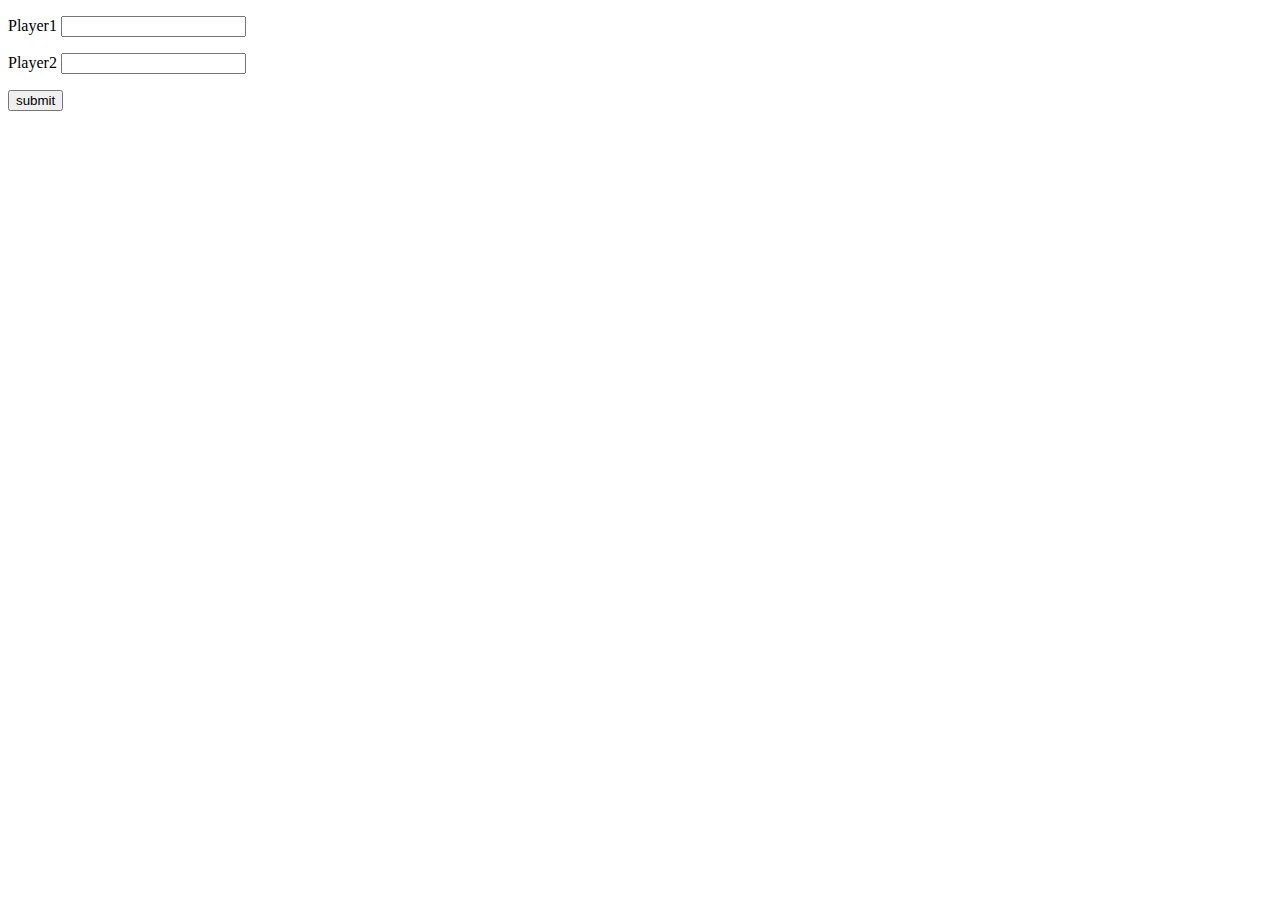
<file: templates/names.html>
<!DOCTYPE html>
<html lang="en">
<head>
    <meta charset="UTF-8">
    <meta http-equiv="X-UA-Compatible" content="IE=edge">
    <meta name="viewport" content="width=device-width, initial-scale=1.0">
    <title>Document</title>
</head>
<body>
    <form action="action_to_perform_after_submission" method = "POST">
        <p>Player1 <input type = "text" name = "Player1" /></p>
        <p>Player2 <input type = "text" name = "Player2" /></p>
        <p><input type = "submit" value = "submit" /></p>
    </form>
</body>
</html>
</file>
